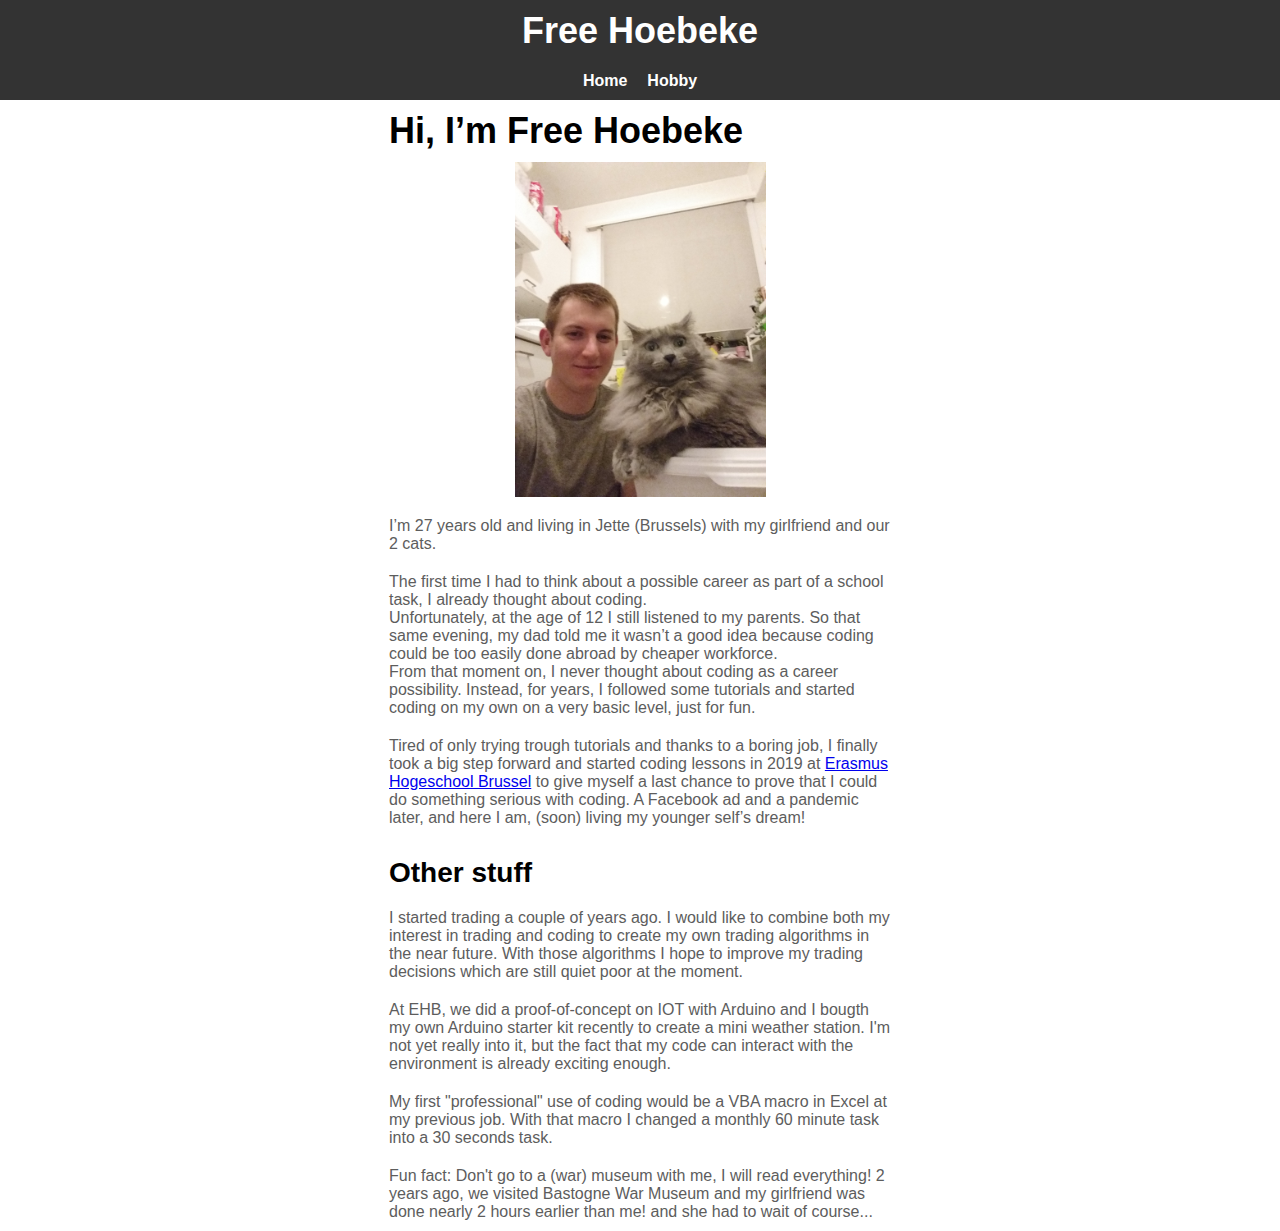
<file: index.html>
<!DOCTYPE html>
<html lang="en" dir="ltr">
<head>
  <link rel="stylesheet" href="styles.css">
  <meta name='viewport'
      content='width=device-width, initial-scale=1.0, maximum-scale=1.0' />
  <meta charset="utf-8">
  <title>Free Hoebeke</title>
</head>
<body>
  <header class="nav-header">
    <h1>Free Hoebeke</h1>

    <div class="menu-container">
      <nav class="menu">
        <ul>
          <li><a href="index.html">Home</a></li>
          <li><a href="hobby.html">Hobby</a></li>
        </ul>
      </nav>
    </div>
  </header>


  <div class="page">

    <article>
      <h1>Hi, I’m Free Hoebeke</h1>
      <div>
        <img src="Images/me-and-myCat.jpg" alt="" class="center-image" />
      </div>
      <p>I’m 27 years old and  living in Jette (Brussels) with my girlfriend and our 2 cats.</p>
      <p>The first time I had to think about a possible career as part of a school task, I already thought about coding.<br/>
        Unfortunately, at the age of 12 I still listened to my parents. So that same evening, my dad told me it wasn’t a good idea because coding could be too easily done abroad by cheaper workforce.<br/>
        From that moment on, I never thought about coding as a career possibility. Instead, for years, I followed some tutorials and started coding on my own on a very basic level, just for fun.
      </p>
      <p>Tired of only trying trough tutorials and thanks to a boring job, I finally took a big step forward and started coding lessons in 2019 at <a href="https://www.erasmushogeschool.be/nl/opleidingen/graduaat-programmeren">Erasmus Hogeschool Brussel</a> to give myself a last chance to prove that I could do something serious with coding. A Facebook ad and a pandemic later, and here I am, (soon) living my younger self’s dream!</p>

      <h2>Other stuff</h2>

        <p>I started trading a couple of years ago. I would like to combine both my interest in trading and coding to create my own trading algorithms in the near future. With those algorithms I hope to improve my trading decisions which are still quiet poor at the moment.</p>
        <p>At EHB, we did a proof-of-concept on IOT with Arduino and I bougth my own Arduino starter kit recently to create a mini weather station. I'm not yet really into it, but the fact that my code can interact with the environment is already exciting enough.</p>
        <p>My first "professional" use of coding would be a VBA macro in Excel at my previous job. With that macro I changed a monthly 60 minute task into a 30 seconds task.</p>
        <p>Fun fact: Don't go to a (war) museum with me, I will read everything! 2 years ago, we visited Bastogne War Museum and my girlfriend was done nearly 2 hours earlier than me! and she had to wait of course...</p>

    </article>

  </div>

  <footer>
    <!-- Social media links? Or just filling up the bottom with a color? -->
  </footer>




</body>
</html>
</file>
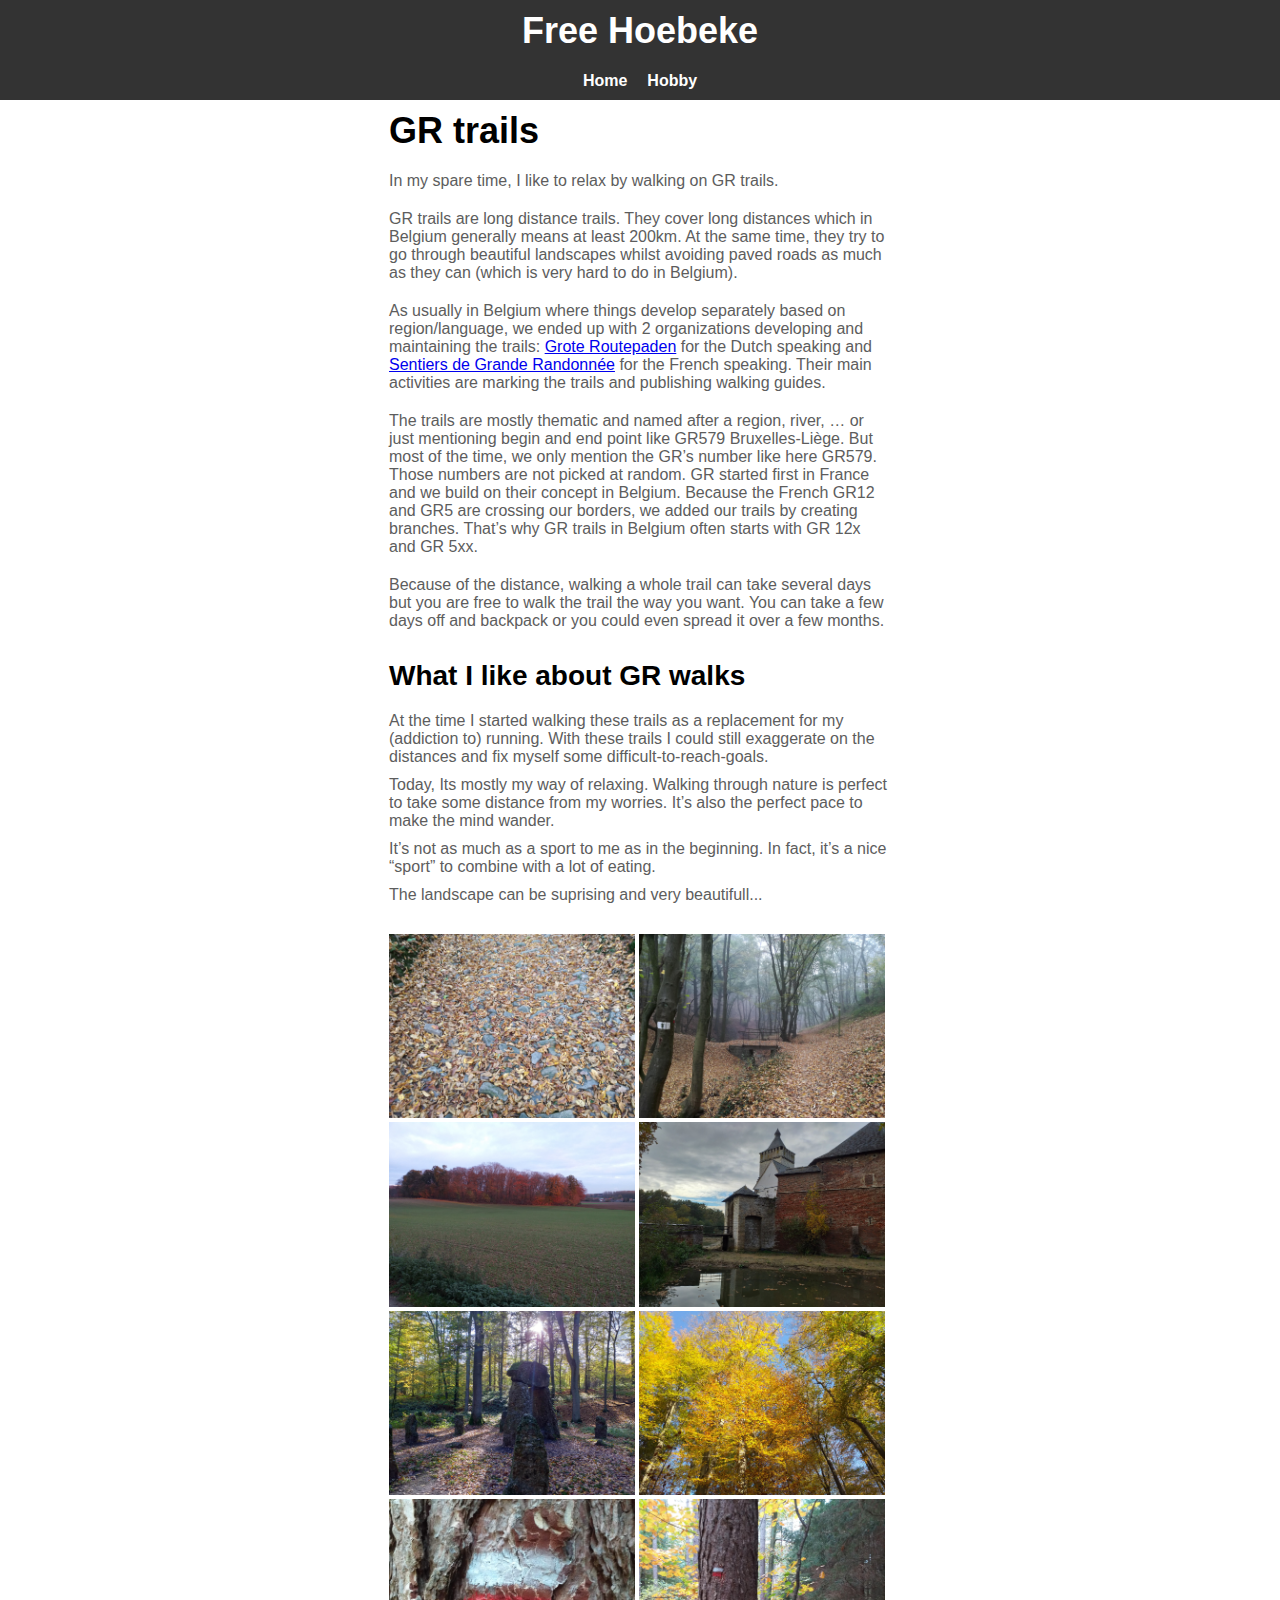
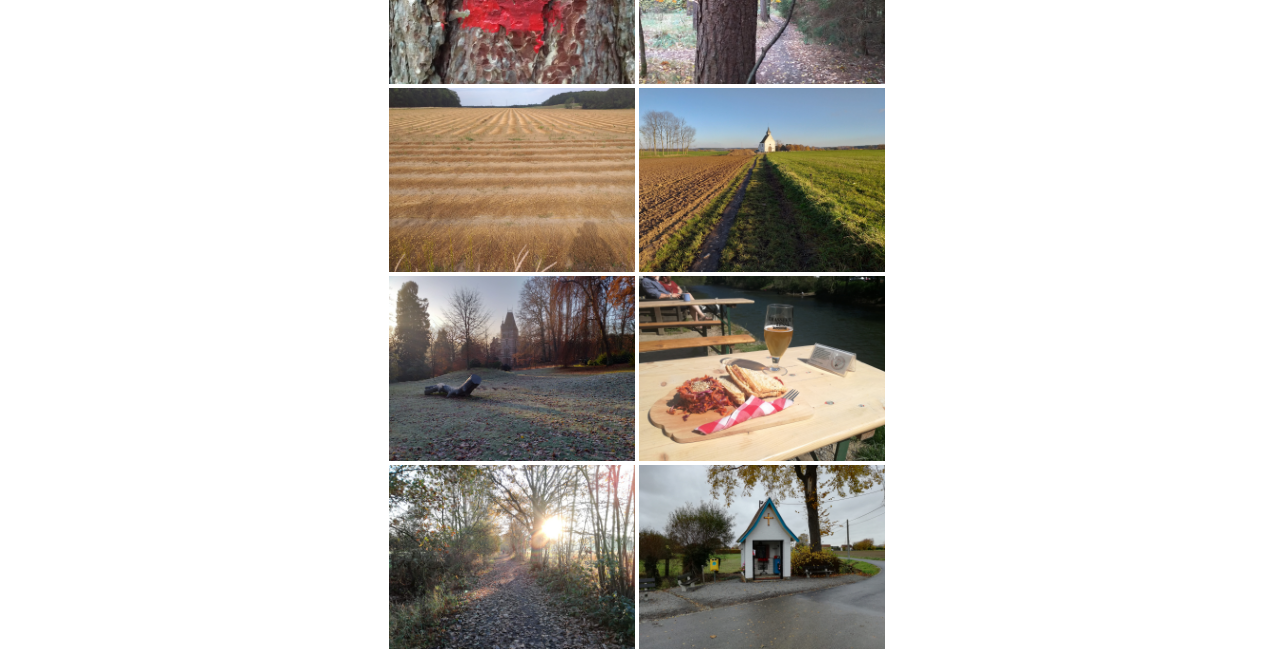
<file: hobby.html>
<!DOCTYPE html>
<html lang="en" dir="ltr">
<head>
  <link rel="stylesheet" href="styles.css">
  <meta name='viewport'
      content='width=device-width, initial-scale=1.0, maximum-scale=1.0' />
  <meta charset="utf-8">
  <title>My hobby</title>
</head>
<body>
  <header class="nav-header">
    <h1>Free Hoebeke</h1>

    <div class="menu-container">
      <nav class="menu">
        <ul>
          <li><a href="index.html">Home</a></li>
          <li><a href="hobby.html">Hobby</a></li>
        </ul>
      </nav>
    </div>
  </header>

  <div class="page">
    <article>
      <h1>GR trails</h1>

      <p>In my spare time, I like to relax by walking on GR trails.</p>
      <p>GR trails are long distance trails. They cover long distances which in Belgium generally means at least 200km. At the same time, they try to go through beautiful landscapes whilst avoiding paved roads as much as they can (which is very hard to do in Belgium).</p>
      <p>As usually in Belgium where things develop separately based on region/language, we ended up with 2 organizations developing and maintaining the trails: <a href="https://www.groteroutepaden.be/">Grote Routepaden</a> for the Dutch speaking and <a href="https://grsentiers.org/">Sentiers de Grande Randonnée</a> for the French speaking. Their main activities are marking the trails <!--(you might have seen them, there are even marks nearby Be Central (image))--> and publishing walking guides. <!-- Even in these times with our smartphones and/or GPS, the topoguide is still a much loved asset covering maps, distances, local info, etc (pictures).--></p>
      <p>The trails are mostly thematic and named after a region, river, … or just mentioning begin and end point like GR579 Bruxelles-Liège. But most of the time, we only mention the GR’s number like here GR579. Those numbers are not picked at random. GR started first in France and we build on their concept in Belgium. Because the French GR12 and GR5 are crossing our borders, we added our trails  by creating branches. That’s why GR trails in Belgium often starts with GR 12x and GR 5xx.</p>
      <p>Because of the distance, walking a whole trail can take several days but you are free to walk the trail the way you want. You can take a few days off and backpack or you could even spread it over a few months.</p>

      <h2>What I like about GR walks</h2>
      <ul class="article-list">
        <li>At the time I started walking these trails as a replacement for my (addiction to) running. With these trails I could still exaggerate on the distances and fix myself some difficult-to-reach-goals.</li>
        <li>Today, Its mostly my way of relaxing. Walking through nature is perfect to take some distance from my worries. It’s also the perfect pace to make the mind wander.</li>
        <li>It’s not as much as a sport to me as in the beginning. In fact, it’s a nice “sport” to combine with a lot of eating.</li>
        <li>The landscape can be suprising and very beautifull...</li>
      </ul>

      <div class="pictures-container">
        <img src="Images/leafs-ground.jpg" alt="" width="49%"/>
        <img src="Images/bridge-mist.jpg" alt="" width="49%"/>
        <img src="Images/forest-fall.jpg" alt="" width="49%"/>
        <img src="Images/Horst-castle.jpg" alt="" width="49%"/>
        <img src="Images/dolmen.jpg" alt="" width="49%"/>
        <img src="Images/trees-fall.jpg" alt="" width="49%"/>
        <img src="Images/GR-mark-tree-closeup.jpg" alt="" width="49%"/>
        <img src="Images/GR-mark-tree.jpg" alt="" width="49%"/>
        <img src="Images/field.jpg" alt="" width="49%"/>
        <img src="Images/Villers-Chapel.jpg" alt="" width="49%"/>
        <img src="Images/Solvay.jpg" alt="" width="49%"/>
        <img src="Images/food.jpg" alt="" width="49%"/>
        <img src="Images/sun-path.jpg" alt="" width="49%"/>
        <img src="Images/funky-chapel.jpg" alt="" width="49%"/>
      </div>
    </article>
  </div>
  <footer>
    <!-- Social media links? Or just filling up the bottom with a color? -->
  </footer>
</body>
</html>
</file>
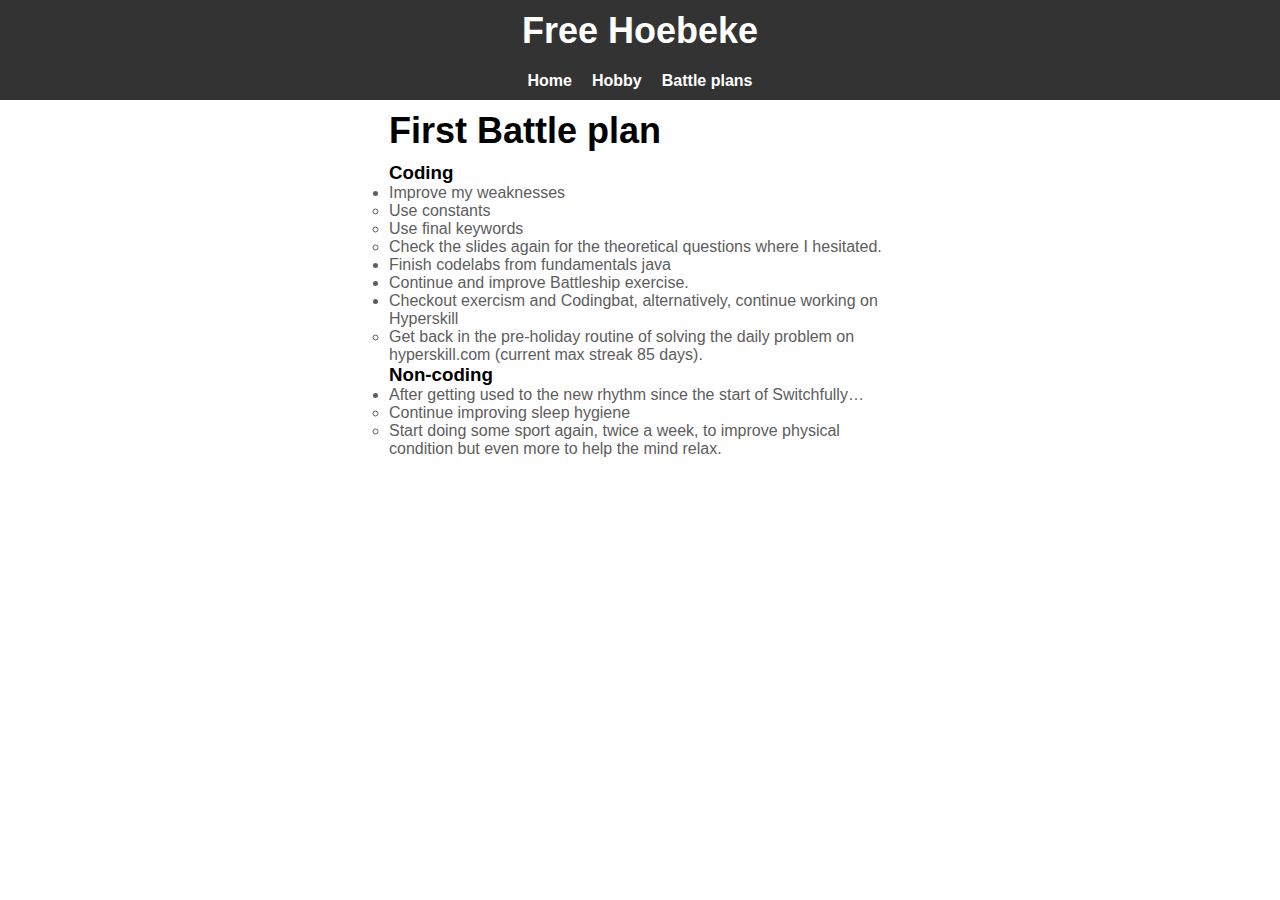
<file: switchfully-battle-plans.html>
<!DOCTYPE html>
<html lang="en" dir="ltr">
<head>
  <link rel="stylesheet" href="styles.css">
  <meta name='viewport'
      content='width=device-width, initial-scale=1.0, maximum-scale=1.0' />
  <meta charset="utf-8">
  <title>Switchfully battle plans</title>
</head>
<body>
  <header class="nav-header">
    <h1>Free Hoebeke</h1>

    <div class="menu-container">
      <nav class="menu">
        <ul>
          <li><a href="index.html">Home</a></li>
          <li><a href="hobby.html">Hobby</a></li>
          <li><a href="Switchfully-battle-plans.html">Battle plans</a></li>
        </ul>
      </nav>
    </div>
  </header>


  <div class="page">

    <article>
      <h1>First Battle plan</h1>
      <h3>Coding</h3>
      <ul>
        <li>Improve my weaknesses</li>
        <ul>
          <li>Use constants</li>
          <li>Use final keywords</li>
          <li>Check the slides again for the theoretical questions where I hesitated.</li>
        </ul>
        <li>Finish codelabs from fundamentals java</li>
        <li>Continue and improve Battleship exercise.</li>
        <li>Checkout exercism and Codingbat, alternatively, continue working on Hyperskill</li>
        <ul>
          <li>Get back in the pre-holiday routine of solving the daily problem on hyperskill.com (current max streak 85 days).</li>
        </ul>
      </ul>

      <h3>Non-coding</h3>
      <ul>
        <li>After getting used to the new rhythm since the start of Switchfully…</li>
        <ul>
          <li>Continue improving sleep hygiene</li>
          <li>Start doing some sport again, twice a week, to improve physical condition but even more to help the mind relax.</li>
        </ul>
      </ul>

    </article>

  </div>

  <footer>
    <!-- Social media links? Or just filling up the bottom with a color? -->
  </footer>




</body>
</html>
</file>
<file: styles.css>
* {
  margin: 0;
  padding: 0;
  box-sizing: border-box;
  font-family: "Helvetica", "Arial", sans-serif;
}

body {
  background-color: #FFF;
  display: flex;
  flex-direction: column;
}



.center-image {
  display: block;
  margin-left: auto;
  margin-right: auto;
  width: 50%;
}

li {
  color: #5d5d5d;
}

.nav-header {
  background-color: #333;
  color: #FFF;
}

.nav-header h1 {
  text-align: center;
}

.menu-container {
  display: flex;
  justify-content: center;
}

.menu {
  width: 100%;
  margin: auto;
}

.nav-header ul {
  text-align: center;
  display: flex;
  justify-content: center;
}

.nav-header a {
  color: #FFF;
  text-decoration: none;
  font-weight: bold;
}

.nav-header li {
  display: block;
  padding: 10px;
}

/*footer {
  background-color: #000;
  color: #FFF;
  height: 50px;
}*/

.page {
  width: 100%;
  margin: 0 auto;
  padding: 0 5px 0 5px;
}

.article-list {
  list-style-type: none;
  margin-bottom: 30px;
}

.article-list li {
  padding-top: 10px;
}

p {
  margin: 20px 0 10px 0;
  color: #5d5d5d;
}

h1 {
  font-size: 36px;
  margin: 10px 0 10px 0;
}

h2 {
  font-size: 28px;
  margin: 30px 0 10px 0;
}

picutres-container {
  padding-top: 50px;
  display: flex;
  justify-content: center;
  flex-wrap: wrap;
}

/* Desktop Styles */
@media only screen and (min-width: 700px) {
  .menu {
    width: 40%;
    margin: auto;
  }

  .page {
    width: 40%;
    margin: 0 auto;
  }
}

ul { margin: 0; padding: 0; } /* Trying to reset ul for correct indentation */
</file>
